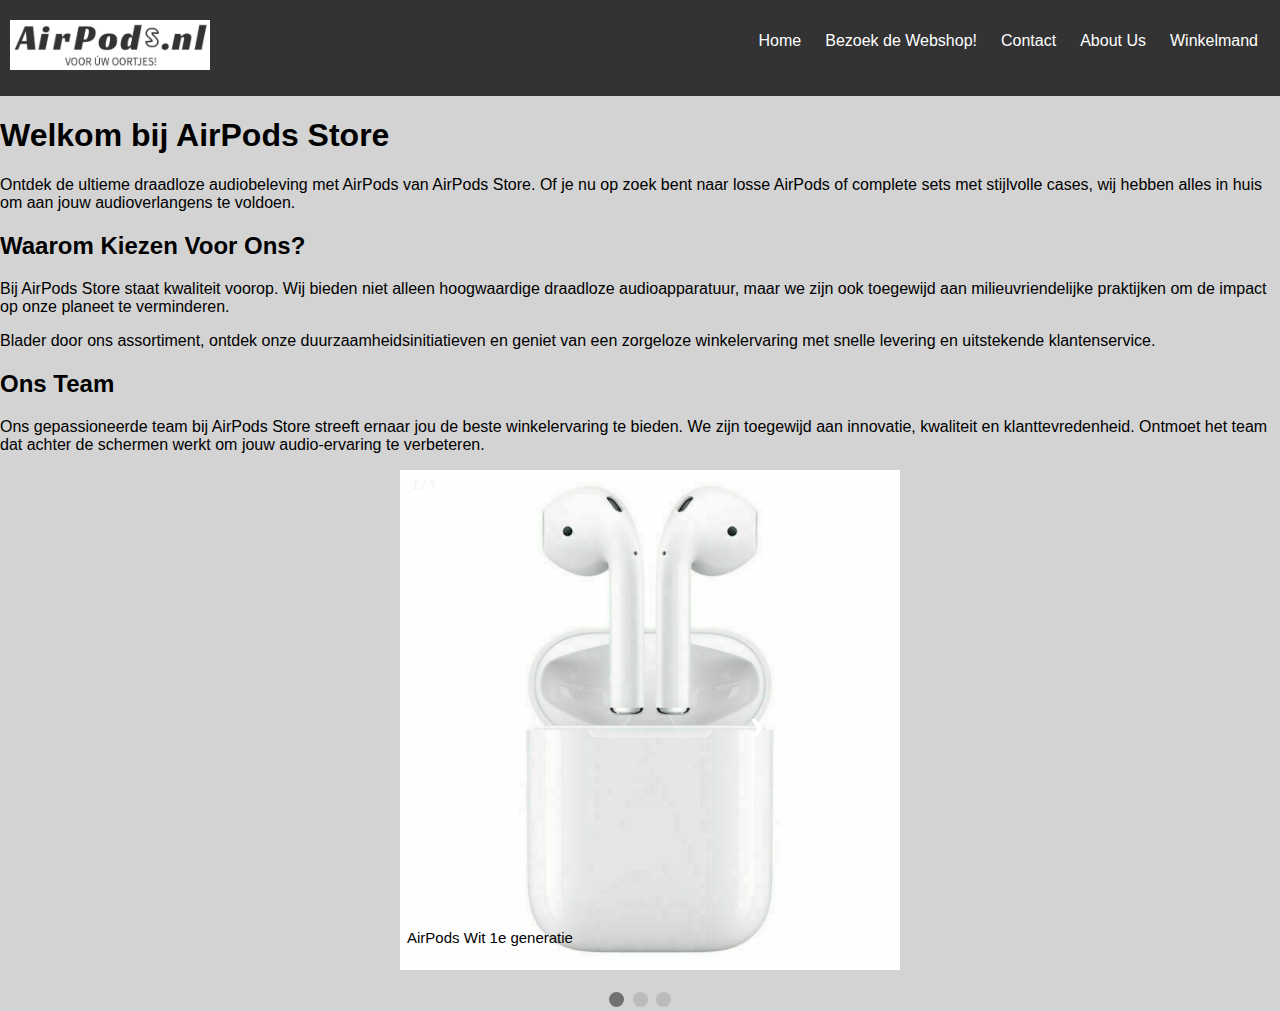
<file: html/index.html>
<!DOCTYPE html>
<html lang="nl">
<head>
    <meta charset="UTF-8">
    <meta name="viewport" content="width=device-width, initial-scale=1.0">
    <link rel="stylesheet" href="../css/index.css">
    <title>Your Website</title>
</head>
<body>

<div class="header">
    <a href="#" class="logo"> <img id="fotoLogo" src="../img/logo.jpg" alt="logo"> </a>
    <div class="header-right">
        <a href="#" class="nav-link" id="homeLink">Home</a>
        <a href="webshop.html" class="nav-link" id="webshopLink">Bezoek de Webshop!</a>
        <a href="contact.html" class="nav-link" id="contactLink">Contact</a>
        <a href="aboutus.html" class="nav-link" id="aboutLink">About Us</a>
        <a href="Winkelmand.html" class="nav-link" id="Winkelmand"> Winkelmand</a>
    </div>
</div>

<div class="content">
    <h1>Welkom bij AirPods Store</h1>
    <p>Ontdek de ultieme draadloze audiobeleving met AirPods van AirPods Store. Of je nu op zoek bent naar losse AirPods of complete sets met stijlvolle cases, wij hebben alles in huis om aan jouw audioverlangens te voldoen.</p>

    <h2>Waarom Kiezen Voor Ons?</h2>
    <p>Bij AirPods Store staat kwaliteit voorop. Wij bieden niet alleen hoogwaardige draadloze audioapparatuur, maar we zijn ook toegewijd aan milieuvriendelijke praktijken om de impact op onze planeet te verminderen.</p>

    <p>Blader door ons assortiment, ontdek onze duurzaamheidsinitiatieven en geniet van een zorgeloze winkelervaring met snelle levering en uitstekende klantenservice.</p>

    <h2>Ons Team</h2>
    <p>Ons gepassioneerde team bij AirPods Store streeft ernaar jou de beste winkelervaring te bieden. We zijn toegewijd aan innovatie, kwaliteit en klanttevredenheid. Ontmoet het team dat achter de schermen werkt om jouw audio-ervaring te verbeteren.</p>
</div>


<!-- Slideshow container -->
<div class="slideshow-container">

    <!-- Full-width images with number and caption text -->
    <div class="mySlidesFade">
      <div class="numbertext">1 / 3</div>
      <img id="img1" src="../img/airpodsWit1.jpg" style="width: 500px; height: 500px;">
      <div class="text">AirPods Wit 1e generatie </div>
    </div>
  
    <div class="mySlidesFade">
      <div class="numbertext">2 / 3</div>
      <img id="img2" src="../img/airpodsWit2.jpg" style="width: 500px; height: 500px;">
      <div class="text">AirPods Wit 2e generatie </div>
    </div>
  
    <div class="mySlidesFade">
      <div class="numbertext">3 / 3</div>
      <img id="img3" src="../img/airpodsWit3.jpg" style="width:50%">
      <div class="text">AirPods Wit 3e generatie </div>
    </div>
  
    <!-- Next and previous buttons -->
    <a class="prev" onclick="plusSlides(-1)">&#10094;</a>
    <a class="next" onclick="plusSlides(1)">&#10095;</a>
  </div>
  <br>
  
  <!-- The dots/circles -->
  <div style="text-align:center">
    <span class="dot" onclick="currentSlide(1)"></span>
    <span class="dot" onclick="currentSlide(2)"></span>
    <span class="dot" onclick="currentSlide(3)"></span>
  </div>

<script src="../js/index.js"></script>
</body>
</html>
</file>
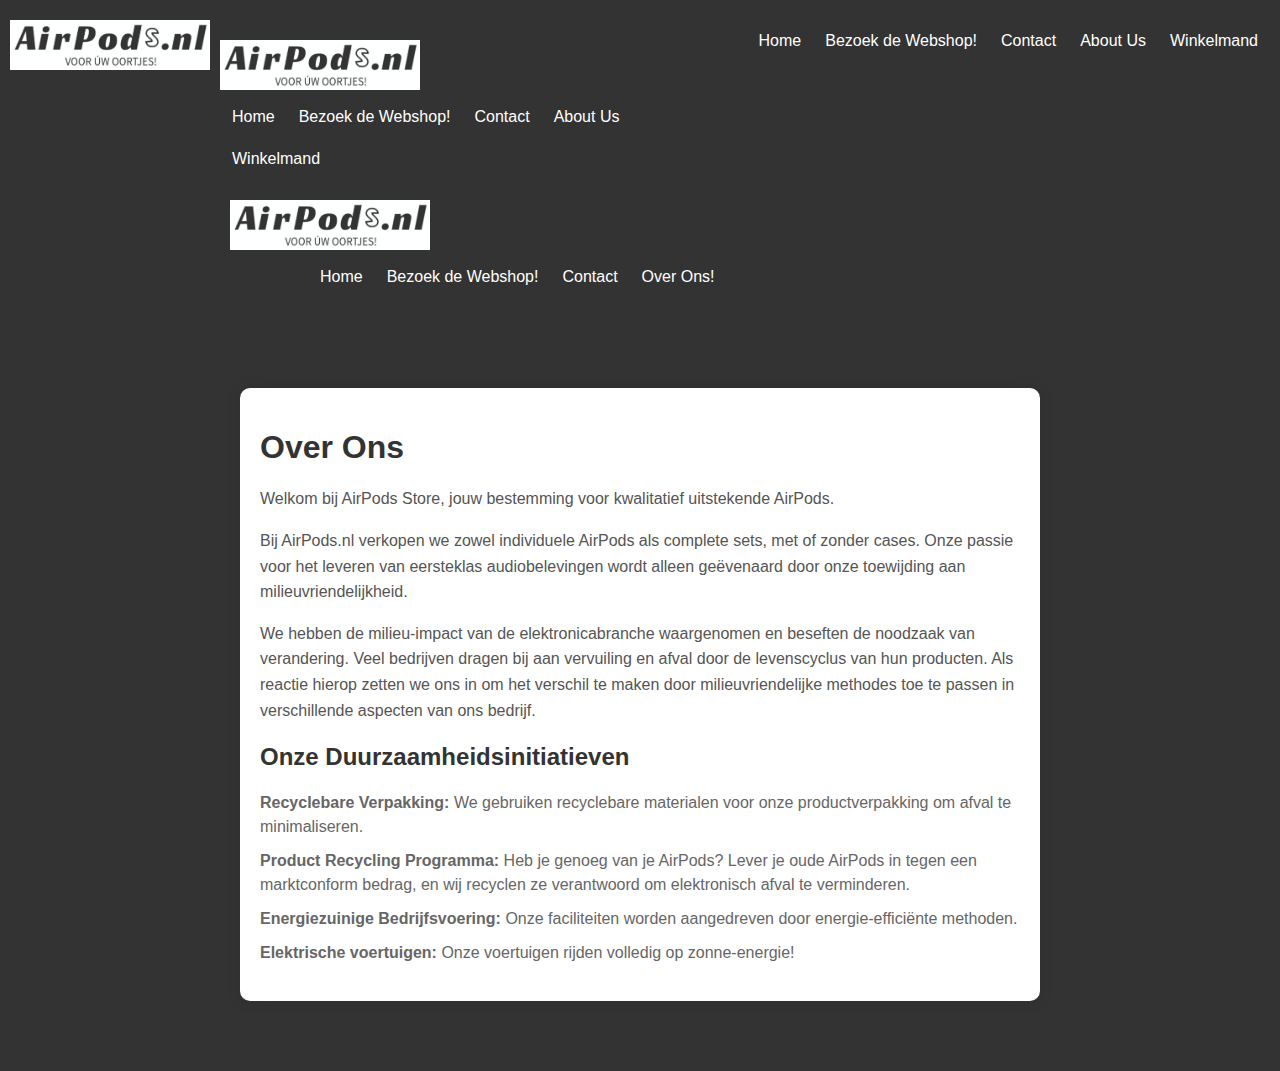
<file: html/aboutus.html>
<!DOCTYPE html>
<html lang="nl">
<head>

    <link rel="stylesheet" href="../css/index.css">
    <div class="header">
        <a href="#" class="logo"> <img id="fotoLogo" src="../img/logo.jpg" alt="logo"> </a>
        <div class="header-right">
            <a href="#" class="nav-link" id="homeLink">Home</a>
            <a href="webshop.html" class="nav-link" id="webshopLink">Bezoek de Webshop!</a>
            <a href="contact.html" class="nav-link" id="contactLink">Contact</a>
            <a href="aboutus.html" class="nav-link" id="aboutLink">About Us</a>
            <a href="Winkelmand.html" class="nav-link" id="Winkelmand"> Winkelmand</a>
        </div>

    <link rel="stylesheet" href="../css/aboutus.css">

</head>
<body>

<!-- Include the header -->
<div id="headerContainer"></div>
<script>
    fetch('header.html')
        .then(response => response.text())
        .then(data => {
            document.getElementById('headerContainer').innerHTML = data;
        });
</script>

<!-- Content for the About Us page -->
<div class="content">
    <h1>Over Ons</h1>
    <p>Welkom bij AirPods Store, jouw bestemming voor kwalitatief uitstekende AirPods.</p>

    <p>Bij AirPods.nl verkopen we zowel individuele AirPods als complete sets, met of zonder cases. Onze passie voor het leveren van eersteklas audiobelevingen wordt alleen geëvenaard door onze toewijding aan milieuvriendelijkheid.</p>

    <p>We hebben de milieu-impact van de elektronicabranche waargenomen en beseften de noodzaak van verandering. Veel bedrijven dragen bij aan vervuiling en afval door de levenscyclus van hun producten. Als reactie hierop zetten we ons in om het verschil te maken door milieuvriendelijke methodes toe te passen in verschillende aspecten van ons bedrijf.</p>

    <h2>Onze Duurzaamheidsinitiatieven</h2>
    <ul>
        <li><strong>Recyclebare Verpakking:</strong> We gebruiken recyclebare materialen voor onze productverpakking om afval te minimaliseren.</li>
        <li><strong>Product Recycling Programma:</strong> Heb je genoeg van je AirPods? Lever je oude AirPods in tegen een marktconform bedrag, en wij recyclen ze verantwoord om elektronisch afval te verminderen.</li>
        <li><strong>Energiezuinige Bedrijfsvoering:</strong> Onze faciliteiten worden aangedreven door energie-efficiënte methoden.</li>
        <li><strong>Elektrische voertuigen:</strong> Onze voertuigen rijden volledig op zonne-energie!</li>
    </ul>
</div>


</body>
</html>
</file>
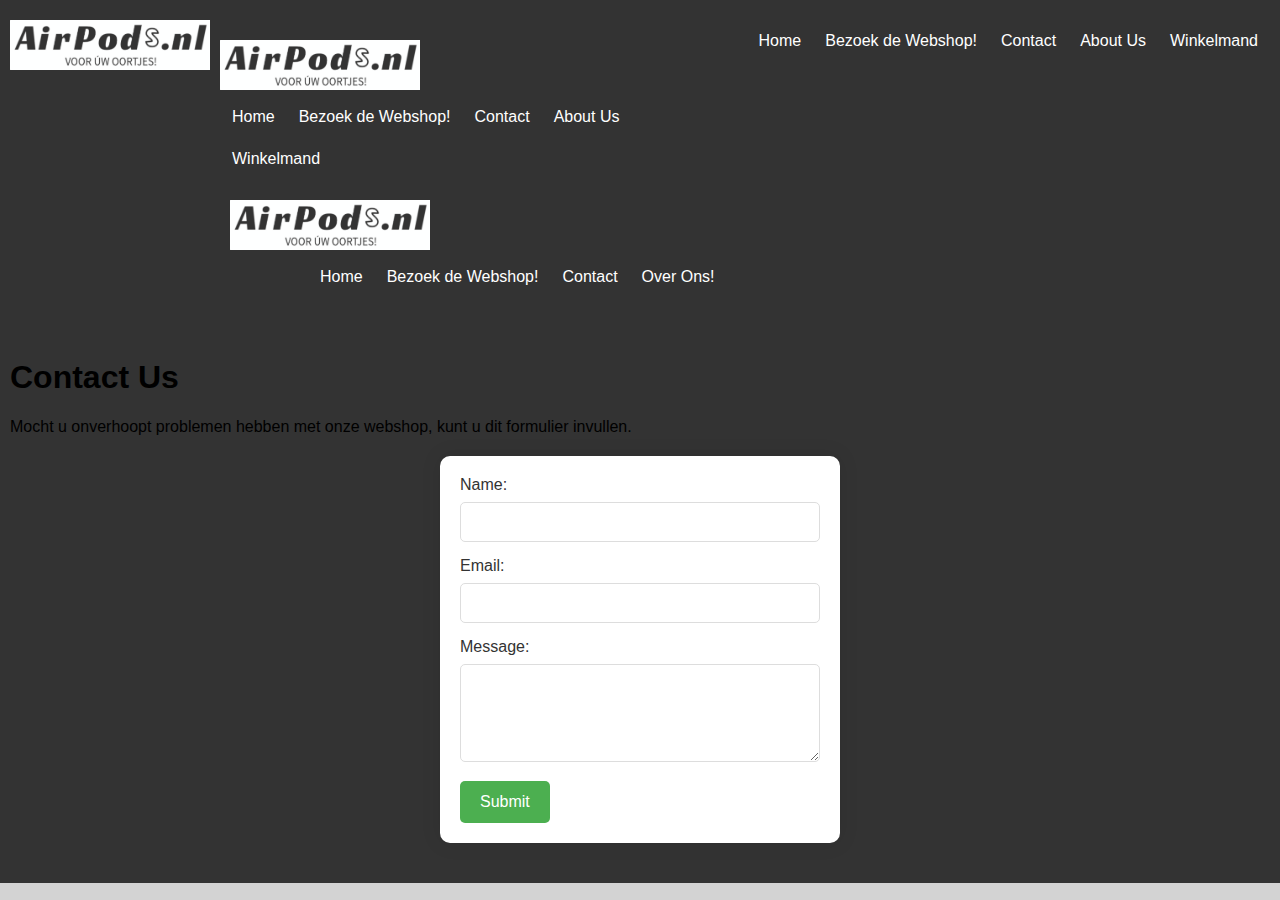
<file: html/contact.html>
<!DOCTYPE html>
<html lang="nl">
<head>
    <link rel="stylesheet" href="../css/index.css">

    <div class="header">
        <a href="#" class="logo"> <img id="fotoLogo" src="../img/logo.jpg" alt="logo"> </a>
        <div class="header-right">
            <a href="#" class="nav-link" id="homeLink">Home</a>
            <a href="webshop.html" class="nav-link" id="webshopLink">Bezoek de Webshop!</a>
            <a href="contact.html" class="nav-link" id="contactLink">Contact</a>
            <a href="aboutus.html" class="nav-link" id="aboutLink">About Us</a>
            <a href="Winkelmand.html" class="nav-link" id="Winkelmand"> Winkelmand</a>
        </div>

    <style>
        /* Add some basic styling for the form */
        .contact-form {
            max-width: 400px;
            margin: 20px auto;
            padding: 20px;
            background-color: #fff;
            border-radius: 10px;
            box-shadow: 0 0 20px rgba(0, 0, 0, 0.1);
        }

        .contact-form label {
            display: block;
            margin-bottom: 8px;
            color: #333;
        }

        .contact-form input,
        .contact-form textarea {
            width: 100%;
            padding: 10px;
            margin-bottom: 15px;
            border: 1px solid #ddd;
            border-radius: 5px;
            box-sizing: border-box;
            font-size: 16px;
        }

        .contact-form textarea {
            resize: vertical;
        }

        .contact-form button {
            background-color: #4caf50;
            color: white;
            padding: 12px 20px;
            border: none;
            border-radius: 5px;
            cursor: pointer;
            font-size: 16px;
            transition: background-color 0.3s;
        }

        .contact-form button:hover {
            background-color: #45a049;
        }

        #content {
          justify-content: center;
        }
    </style>

</head>
<body>

<!-- Include the header -->
<div id="headerContainer"></div>
<script>
    fetch('header.html')
        .then(response => response.text())
        .then(data => {
            document.getElementById('headerContainer').innerHTML = data;
        });
</script>

<!-- Content for the Contact page -->
<div class="content">
    <h1>Contact Us</h1>
    <p> Mocht u onverhoopt problemen hebben met onze webshop, kunt u dit formulier invullen. </p>
    

    

    <!-- Contact Form -->
    <div class="contact-form">
        <form id="contactForm">
            <label for="name">Name:</label>
            <input type="text" id="name" name="name" required>

            <label for="email">Email:</label>
            <input type="email" id="email" name="email" required>

            <label for="message">Message:</label>
            <textarea id="message" name="message" rows="4" required></textarea>

            <button type="submit">Submit</button>
        </form>
    </div>
</div>

</body>
</html>
</file>
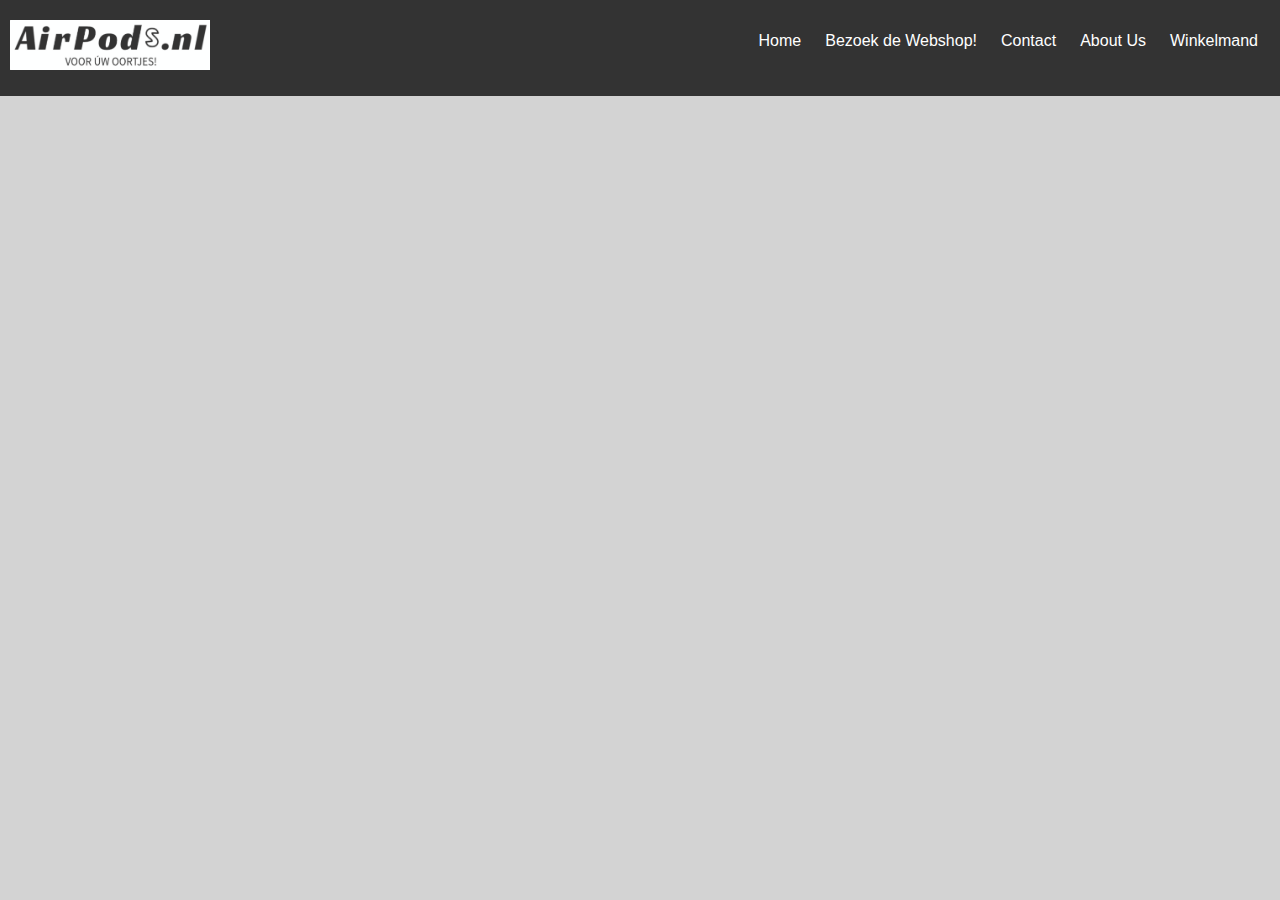
<file: html/Winkelmand.html>
<!DOCTYPE html>
<html lang="en">
<head>
    <meta charset="UTF-8">
    <meta name="viewport" content="width=device-width, initial-scale=1.0">
    <title>Document</title>
</head>
<div class="header">
    <a href="#" class="logo"> <img id="fotoLogo" src="../img/logo.jpg" alt="logo"> </a>
    <div class="header-right">
        <a href="index.html" class="nav-link" id="index.html">Home</a>
        <a href="webshop.html" class="nav-link" id="webshopLink">Bezoek de Webshop!</a>
        <a href="contact.html" class="nav-link" id="contactLink">Contact</a>
        <a href="aboutus.html" class="nav-link" id="aboutLink">About Us</a>
        <a href="Winkelmand.html" class="nav-link" id="Winkelmand"> Winkelmand</a>
    </div>

<body>
    
    <link rel="stylesheet" href="../css/index.css">
</body>
</html>
</file>
<file: css/index.css>
body {
    margin: 0;
    font-family: 'Segoe UI', Tahoma, Geneva, Verdana, sans-serif;
    background-color: lightgray;
}

.header {
    overflow: hidden;
    background-color: #333; /* Dark background color */
    padding: 20px 10px;
    width: auto;
    height: auto;
}

.logo {
    float: left;
    font-size: 24px;
    font-weight: bold;
    color: #fff; /* White text color */
    text-decoration: none;
}

.header-right {
    float: right;
}

.nav-link {
    float: left;
    color: #fff; /* White text color */
    text-align: center;
    padding: 12px;
    text-decoration: none;
    font-size: 16px;
    transition: background-color 0.3s, color 0.3s; /* Smooth transition effect */
}

.nav-link:hover {
    background-color: #555; /* Darker background on hover */
}

.nav-link.active {
    background-color: #4CAF50; /* Green background for active link */
    color: #fff; /* White text color for active link */
}

@media screen and (max-width: 500px) {
    .nav-link {
        float: none;
        display: block;
        text-align: left;
    }
    .header-right {
        float: none;
    }
}

#fotoLogo {
    width: 200px;
    height: 50px;
}


* {box-sizing:border-box}

/* Slideshow container */
.slideshow-container {
  max-width: 1000px;
  position: relative;
  margin-left: 400px;
}

/* Hide the images by default */
.mySlides {
  display: none;
}

/* Next & previous buttons */
.prev {
  cursor: pointer;
  position: absolute;
  top: 50%;
  width: auto;
  margin-top: -22px;
  padding: 16px;
  color: white;
  background-color: transparent;
  font-weight: bold;
  font-size: 18px;
  transition: 0.6s ease;
  border-radius: 0 3px 3px 0;
  user-select: none;
  left: 0%;
}

/* Position the "next button" to the right */
.next {
    cursor: pointer;
    position: absolute;
    top: 50%;
    width: auto;
    margin-top: -22px;
    padding: 16px;
    color: white;
    background-color: transparent;
    font-weight: bold;
    font-size: 18px;
    transition: 0.6s ease;
    border-radius: 0 3px 3px 0;
    user-select: none;
    right: 500px;
  }

/* On hover, add a black background color with a little bit see-through */
.prev:hover, .next:hover {
  background-color: rgba(0,0,0,0.8);
}

/* Caption text */
.text {
  color: black;
  font-size: 15px;
  padding: 8px 12px;
  position: absolute;
  bottom: 8px;
  width: 100%;
  text-align: center;
  right: 350px;
  bottom: 20px;
}

/* Number text (1/3 etc) */
.numbertext {
  color: #f2f2f2;
  font-size: 12px;
  padding: 8px 12px;
  position: absolute;
  top: 0;
}

/* The dots/bullets/indicators */
.dot {
  cursor: pointer;
  height: 15px;
  width: 15px;
  margin: 0 2px;
  background-color: #bbb;
  border-radius: 50%;
  display: inline-block;
  transition: background-color 0.6s ease;
}

.active, .dot:hover {
  background-color: #717171;
}

/* Fading animation */
.fade {
  animation-name: fade;
  animation-duration: 1.5s;
}

@keyframes fade {
  from {opacity: .4}
  to {opacity: 1}
}

#mySlidesFade {
    margin-left: auto;
}
.pods {
  width: 200px;
  height: 210px;
  object-fit: cover;
  top:140px;
  position: absolute;
left: 20px;
}
</file>
<file: css/aboutus.css>
/* Add your styles for the About Us page here */
body {
    font-family: 'Segoe UI', Tahoma, Geneva, Verdana, sans-serif;
    background-color: #f8f8f8;
    margin: 0;
    padding: 0;
}

.content {
    max-width: 800px;
    margin: 50px auto;
    padding: 20px;
    background-color: #fff;
    box-shadow: 0 0 15px rgba(0, 0, 0, 0.1);
    border-radius: 10px;
}

h1 {
    color: #333;
    font-size: 32px;
    margin-bottom: 20px;
}

p {
    color: #555;
    line-height: 1.6;
}

h2 {
    color: #333;
    font-size: 24px;
    margin-top: 20px;
}

ul {
    list-style-type: none;
    padding: 0;
    margin-top: 15px;
}

li {
    color: #666;
    margin-bottom: 10px;
    line-height: 1.5;
}
</file>
